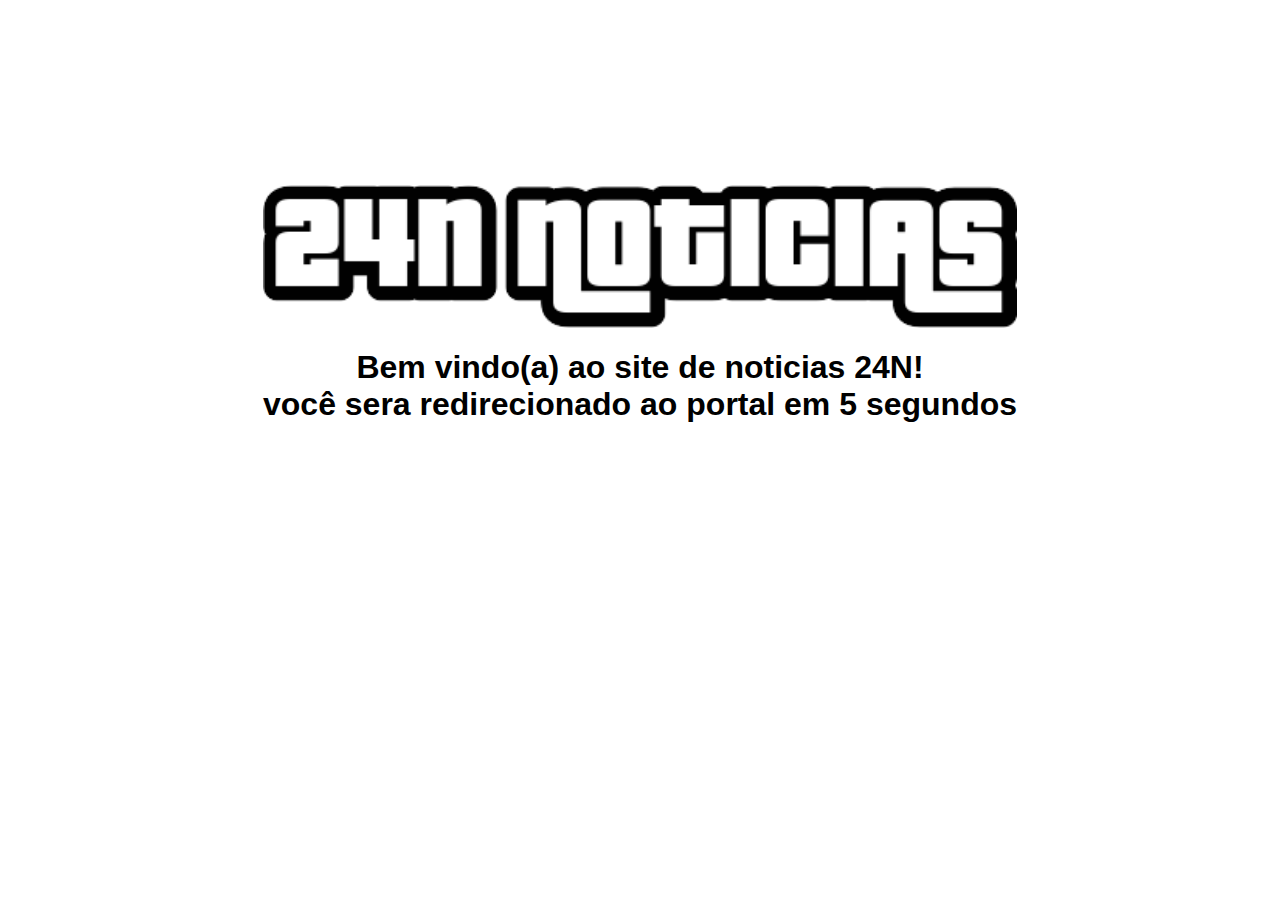
<file: index.html>
<!DOCTYPE html>
<html lang="pt-br">
<head>
    <meta charset="UTF-8">
    <meta name="viewport" content="width=device-width, initial-scale=1.0">
    <title>SEJA BEM-VINDO(A)</title>
    <link rel="stylesheet" href="/files/css/style.css">
</head>
<body>
    <div class="aviso">
        <div class="aviso-conteudo">
            <img class="tarikgordo" src="/files/archive-photos/24N NOTICIAS.png" alt="police">
        <h1>
            Bem vindo(a) ao site de noticias 24N! <br>
            você sera redirecionado ao portal em 5 segundos
        </h1>
    </div>
    </div>

    <script src="/files/main/main.js"></script>
</body>
</html>
</file>
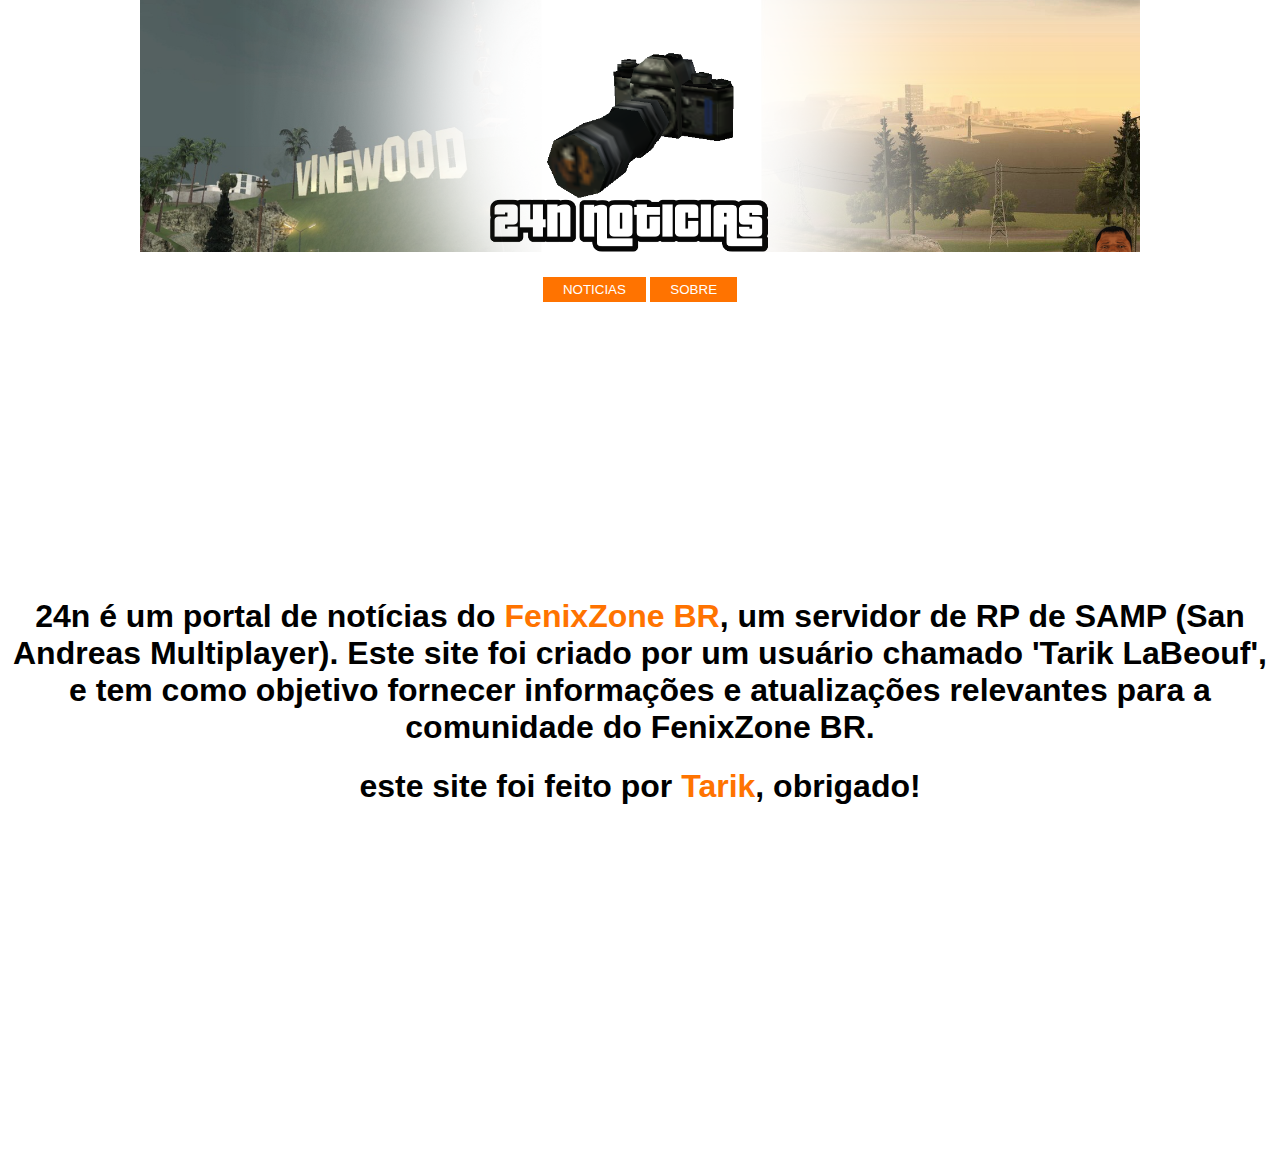
<file: sobre.html>
<!DOCTYPE html>
<html lang="pt-br">
<head>
    <meta charset="UTF-8">
    <meta name="viewport" content="width=device-width, initial-scale=1.0">
    <title>SOBRE</title>
    <link rel="stylesheet" href="/files/css/style.css">
</head>
<body>
    <div class="banner">
        <img src="files/archive-photos/24n noticias banner.png" alt="Banner">
        <div class="button-container">
            <button class="btn"><a href="noticias.html">NOTICIAS</a></button>
            <button class="btn"><a href="sobre.html">SOBRE</a></button>
        </div>
    </div>
    <div class="container">
        <div class="sobre">
            <h1>24n é um portal de notícias do <a class="ieu" href="https://github.com/donkey03">FenixZone BR</a>, um servidor de RP de SAMP (San Andreas Multiplayer). Este site foi criado por um usuário chamado 'Tarik LaBeouf', e tem como objetivo fornecer informações e atualizações relevantes para a comunidade do FenixZone BR.</h1>
               <h1>este site foi feito por <a class="ieu" href="https://github.com/donkey03">Tarik</a>, obrigado! </h1>
        </div>
    </div>
</body>
</html>
</file>
<file: files/css/style.css>
body, html {
    margin: 0;
    padding: 0;
    height: 100%;
    font-family: sans-serif;
}

.aviso {
    display: flex;
    justify-content: center;
    align-items: center;
    height: 70vh;
}

.aviso-conteudo {
    max-width: 90%;
    text-align: center;
}

.banner {
    position: relative;
    width: 100%;
    max-width: 1000px; /* Define a largura máxima do banner */
    margin: 0 auto; /* Centraliza o banner horizontalmente */
}

img {
    width: 100%;
    height: auto;
    display: block;
}

.img-aviso {
    text-align: center; 
    display: flex;
    flex-direction: column;
    justify-content: center;
    align-items: center;
    height: 100px;
}


.img-aviso img {
    max-width: 90px; 
    height: auto; 
}


a{ 
    text-decoration: none;
    color: #fff;
}

.ieu{
    color: #ff7300;
}

.button-container {
    position: absolute;
    bottom: -50px; /* Distância do fundo da imagem */
    left: 0;
    right: 0;
    text-align: center; /* Centraliza os botões horizontalmente */
}

.btn {
    padding: 5px 20px;
    background-color: #ff7300; /* Cor de fundo do botão */
    color: #fff; /* Cor do texto do botão */
    border: none;
    cursor: pointer;
}

body, html {
    margin: 0;
    padding: 0;
    height: 100%;
    font-family: sans-serif;
}

.container {
    display: flex;
    justify-content: center;
    align-items: center;
    height: 100vh;
}

.sobre {
    text-align: center;
}

.button-container {
    margin-top: 20px;
}



.btn:last-child {
    margin-right: 0;
}


@media (max-width: 768px) {
    .button-container {
        bottom: -60px; /* Distância do fundo da imagem em telas menores */
    }

    .btn {
        width: 30%; /* Ocupa toda a largura em telas menores */
    }

    .btn-container {
        display: flex;
        justify-content: space-between; /* Centraliza os botões horizontalmente */
    }

    .btn {
        padding: 5px 20px;
        background-color: #ff7300; /* Cor de fundo do botão */
        color: #fff; /* Cor do texto do botão */
        border: none;
        cursor: pointer;
        margin: 5px; /* Espaçamento entre os botões */
    }
}
</file>
